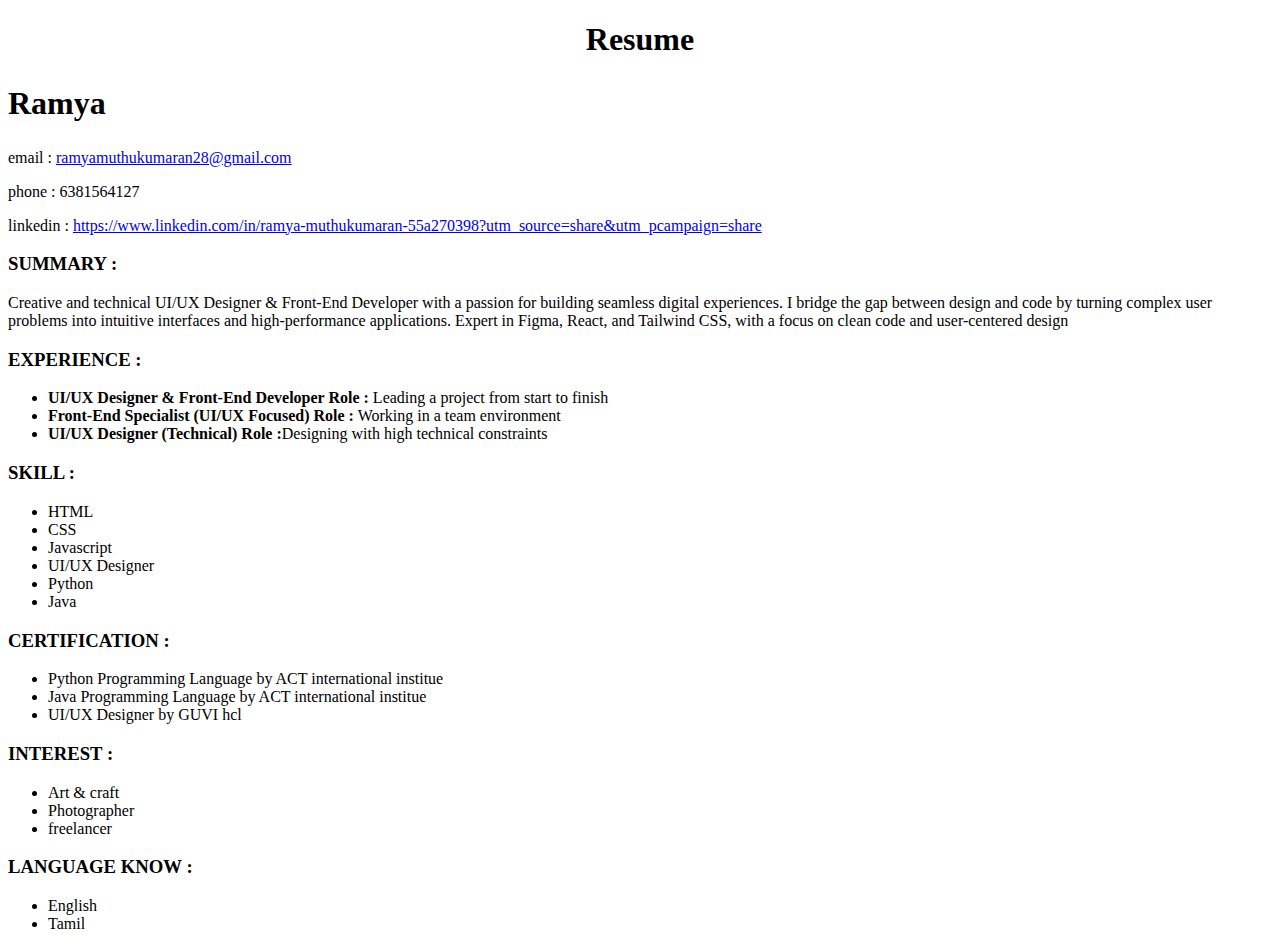
<file: Resume.html>
<!DOCTYPE html>
<html lang="en">
<head>
    <meta charset="UTF-8">
    <meta name="viewport" content="width=device-width, initial-scale=1.0">
    <title>resume</title>
</head>
<body>
    <h1 style="text-align: center;"><b>Resume</b></h1>
    <div>
        <h2 style="font-size:xx-large;">Ramya</h2>
        <p>email : <a href="mailto:ramyamuthukumaran28@gmail.com">ramyamuthukumaran28@gmail.com</a></p>
        <p>phone : 6381564127</p>
        <p>linkedin : <a href="https://www.linkedin.com/in/ramya-muthukumaran-55a270398?utm_source=share&utm_pcampaign=share">https://www.linkedin.com/in/ramya-muthukumaran-55a270398?utm_source=share&utm_pcampaign=share</a></p>

        <h3>SUMMARY :</h3>
        <p>Creative and technical UI/UX Designer & Front-End Developer with a passion for building seamless digital experiences. I bridge the gap between design and code by turning complex user problems into intuitive interfaces and high-performance applications. Expert in Figma, React, and Tailwind CSS, with a focus on clean code and user-centered design</p>
        <h3>EXPERIENCE :</h3>
        <ul>
        <li><b>UI/UX Designer & Front-End Developer Role :</b> Leading a project from start to finish</li>
        <li><b>Front-End Specialist (UI/UX Focused) Role :</b> Working in a team environment</li>
        <li><b>UI/UX Designer (Technical) Role :</b>Designing with high technical constraints</li>
        </ul>
        <h3>SKILL :</h3>
        <UL>
            <li>
                HTML
            </li>
            <li>CSS</li>
            <li>Javascript</li>
            <li>UI/UX Designer</li>
            <li>Python</li>
            <li>Java</li>
        </UL>
        <h3>CERTIFICATION :</h3>
        <UL>
            <li>Python Programming Language by ACT international institue</li>
            <li>Java Programming Language by ACT international institue</li>
            <li>UI/UX Designer by GUVI hcl</li>
        </UL>
        <h3>INTEREST :</h3>
        <ul>
            <li>Art & craft</li>
            <li>Photographer</li>
            <li>freelancer</li>
        </ul>
        <h3>LANGUAGE KNOW :</h3>
        <UL>
            <LI>English</LI>
            <li>Tamil</li>
        </UL>

    </div>
</body>
</html>
</file>
